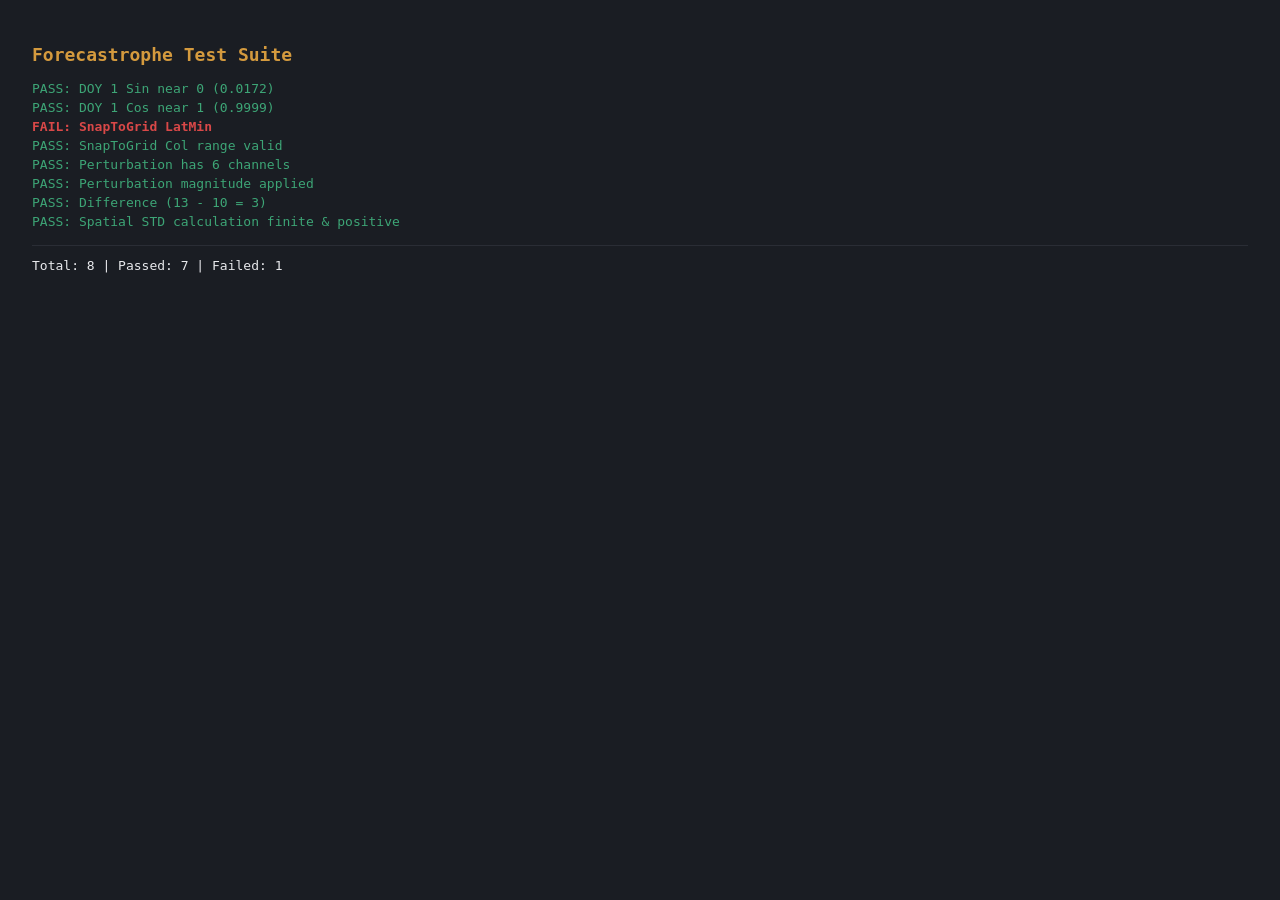
<file: dashboard/tests.html>
<!DOCTYPE html>
<html lang="en">
<head>
  <meta charset="UTF-8">
  <title>Forecastrophe Unit Tests</title>
  <style>
    body { font-family: monospace; background: #1a1d23; color: #e8e9ec; padding: 24px; }
    h1 { color: #d49a3e; font-size: 18px; margin-bottom: 16px; }
    .test-pass { color: #3da576; margin: 4px 0; }
    .test-fail { color: #d94848; margin: 4px 0; font-weight: bold; }
    .summary { margin-top: 16px; padding-top: 12px; border-top: 1px solid #2a2d35; }
  </style>
</head>
<body>
  <h1>Forecastrophe Test Suite</h1>
  <div id="results">Running tests...</div>

  <script type="module">
    import { computeDoySinCos } from './js/doy.js';
    import { snapToGrid, buildPerturbationTensor } from './js/shock.js';
    import { computeDifference, analyzeCausality } from './js/analysis.js';
    import { spatialStd } from './js/blur.js';
    import { latWeightedRmse } from './js/observed.js';
    import { GRID, CHANNEL_COUNT } from './js/constants.js';

    const resultsEl = document.getElementById('results');
    resultsEl.innerHTML = '';
    let passCount = 0;
    let failCount = 0;

    function assert(name, condition, extra = '') {
      const p = document.createElement('div');
      if (condition) {
        passCount++;
        p.className = 'test-pass';
        p.textContent = `PASS: ${name} ${extra}`;
      } else {
        failCount++;
        p.className = 'test-fail';
        p.textContent = `FAIL: ${name} ${extra}`;
      }
      resultsEl.appendChild(p);
    }

    async function run() {
      // 1. DOY Sin/Cos tests
      const [s1, c1] = computeDoySinCos(1);
      assert('DOY 1 Sin near 0', Math.abs(s1 - 0.017) < 0.01, `(${s1.toFixed(4)})`);
      assert('DOY 1 Cos near 1', Math.abs(c1 - 0.999) < 0.01, `(${c1.toFixed(4)})`);

      // 2. Shock SnapToGrid
      const snapped = snapToGrid({ latMin: 8.2, latMax: 19.8, lonMin: 80.1, lonMax: 91.9 });
      assert('SnapToGrid LatMin', snapped.latMin === 7.5 || snapped.latMin === 8.5);
      assert('SnapToGrid Col range valid', snapped.cols[0] <= snapped.cols[1]);

      // 3. Perturbation Tensor Builder
      const emptyLastDay = Array(6).fill(0).map(() => Array(32).fill(0).map(() => Array(36).fill(300)));
      const res = buildPerturbationTensor({
        box: snapped,
        channels: [{ index: 0, mode: 'additive', value: 3 }],
        lastInputDay: emptyLastDay
      });
      assert('Perturbation has 6 channels', res.perturbation.length === 6);
      assert('Perturbation magnitude applied', res.perturbation[0][snapped.rows[0]][snapped.cols[0]] === 3);

      // 4. Difference calculation
      const norm = new Float32Array(100).fill(10);
      const shock = new Float32Array(100).fill(13);
      const diff = computeDifference(norm, shock, 1);
      assert('Difference (13 - 10 = 3)', Math.abs(diff[0] - 3) < 1e-5);

      // 5. Spatial STD
      const sample = new Float32Array(GRID.TOTAL_CELLS);
      for (let i = 0; i < sample.length; i++) sample[i] = i % 10;
      const stdVal = spatialStd(sample, 0, 0);
      assert('Spatial STD calculation finite & positive', stdVal > 0);

      // Summary
      const summary = document.createElement('div');
      summary.className = 'summary';
      summary.textContent = `Total: ${passCount + failCount} | Passed: ${passCount} | Failed: ${failCount}`;
      resultsEl.appendChild(summary);
    }

    run();
  </script>
</body>
</html>
</file>
